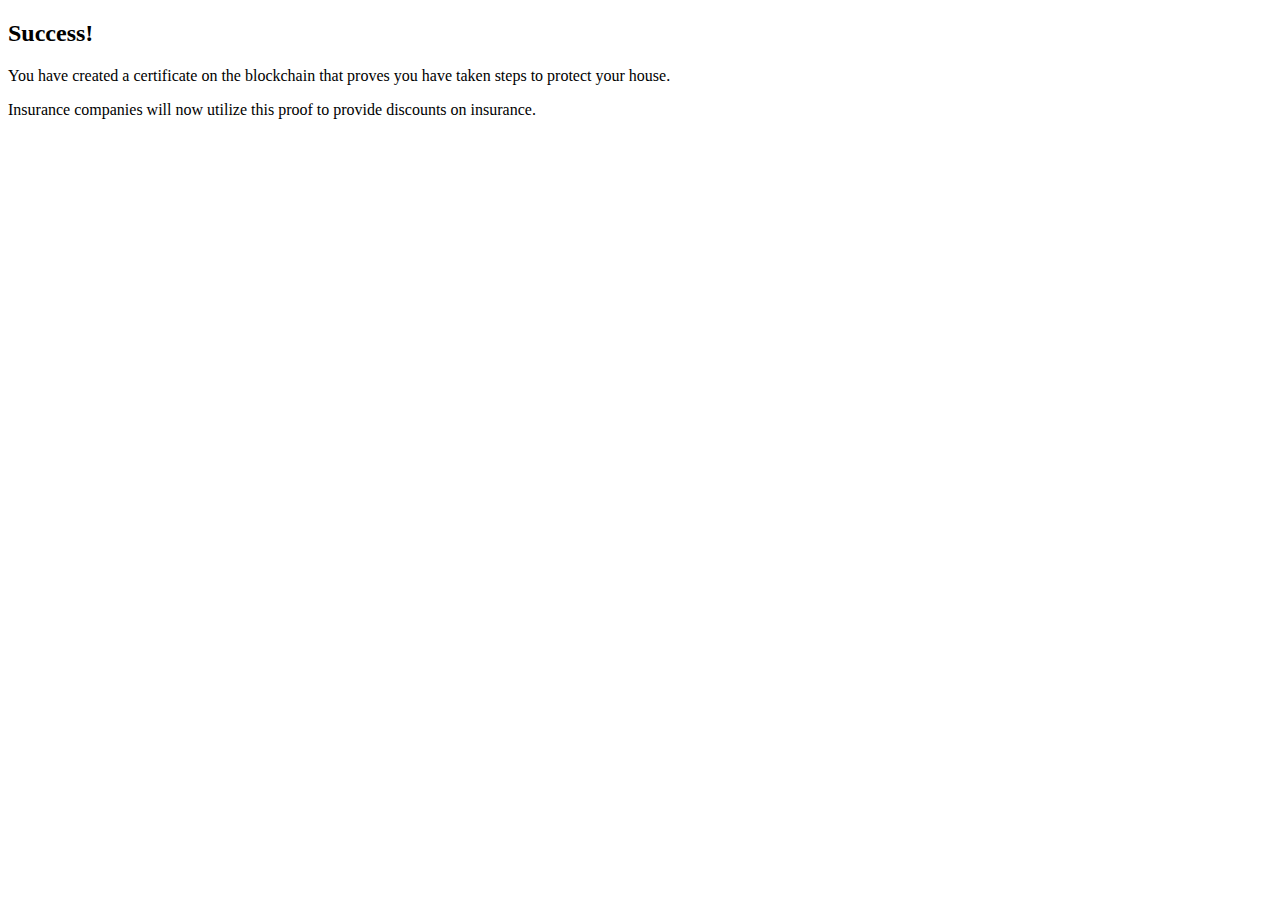
<file: templates/success.html>
<!DOCTYPE html>
<html lang="en">
<head>
    <meta charset="UTF-8">
    <meta name="viewport" content="width=device-width, initial-scale=1.0">
    <title>Success!</title>
</head>
<body style="background-color: {{ colors.background }}">
    <h2>Success!</h2>
    <p>You have created a certificate on the blockchain that proves you have taken steps to protect your house.</p>
    <p>Insurance companies will now utilize this proof to provide discounts on insurance.</p>
</body>
</html>
</file>
